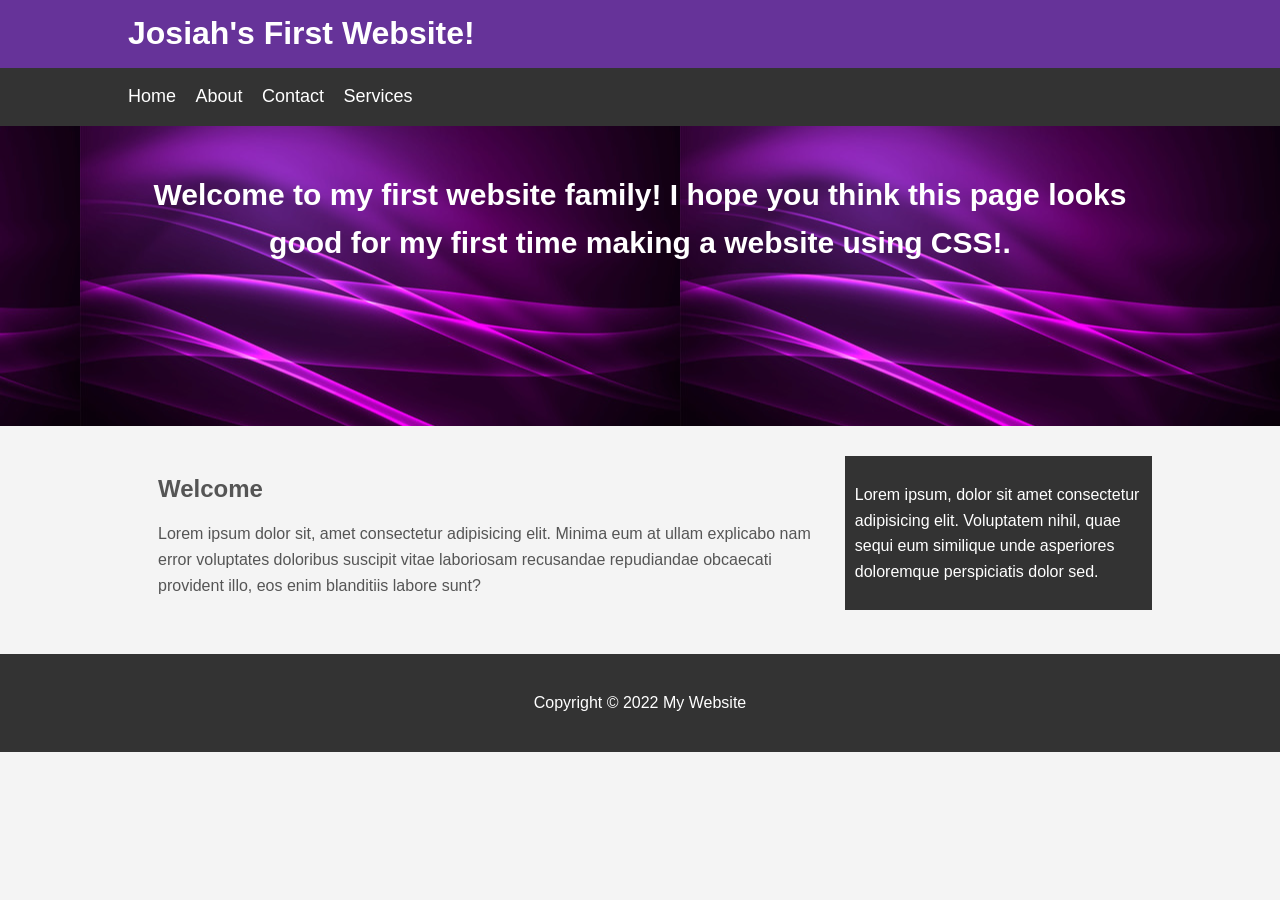
<file: index.html>
<!DOCTYPE html>
<html lang="en">
<head>
    <meta charset="UTF-8">
    <meta http-equiv="X-UA-Compatible" content="IE=edge">
    <meta name="viewport" content="width=device-width, initial-scale=1.0">
    <title>Josiah's Website</title>
    <link rel="stylesheet" href="css/style.css">
</head>
<body>
    <header id="main-header">
        <div class="container">
        <h1>Josiah's First Website!</h1>
        </div>
    </header>
    <nav id="navbar">
        <div class="container">
        <ul>
            <li> <a href="#">Home</a></li>
            <li> <a href="#">About</a></li>
            <li> <a href="#">Contact</a></li>
            <li> <a href="#">Services</a></li>
        </ul>
        </div>
    </nav>
    <section id="showcase">
      <div class="container">
        <h1>Welcome to my first website family! I hope you think this page looks good for my first time making a website using CSS!.</h1>
      </div>
    </section>
    <div class="container">
    <section id="main">
        <h1>Welcome</h1>
     <p>Lorem ipsum dolor sit, amet consectetur adipisicing elit. Minima eum at ullam explicabo nam error voluptates doloribus suscipit vitae laboriosam recusandae repudiandae obcaecati provident illo, eos enim blanditiis labore sunt?</p>
    </section>
    <aside id="sidebar">
     <p>Lorem ipsum, dolor sit amet consectetur adipisicing elit. Voluptatem nihil, quae sequi eum similique unde asperiores doloremque perspiciatis dolor sed.</p>
    </aside>
     </div>
     <footer id="main-footer">
        <p>Copyright &copy; 2022 My Website</p>
     </footer>
</body>
</html>
</file>
<file: css/style.css>
body{
    background-color: #f4f4f4;
    color: #555;
    font-family: Arial, Helvetica, sans-serif;
    font-size: 16px;
    line-height: 1.6em;
    margin: 0;
}
.container{
width: 80%;
margin: auto;
overflow: hidden;
}
#main-header{
    background-color: rebeccapurple;
    color: #fff;
}
#navbar{
    background-color: #333;
    color: #fff;
}
#navbar ul{
    padding: 0;
    list-style: none;
}
#navbar li{
    display: inline;
}
#navbar a{
    color: #fff;
    text-decoration: none;
    padding-right: 15px;
    font-size: 18px;
}
#showcase{
    background-image: url(../images/showcase.jpg);
    background-position: center right;
    min-height: 300px;
    margin-bottom: 30px;
    text-align: center;
}
#showcase h1{
    color: #fff;
    padding-top: 20px;
    font-size: 30px;
    line-height: 1.6em;
}
#main{
    float: left;
    width: 70%;
    padding: 0 30px;
    box-sizing: border-box;
}
#sidebar{
    float: right;
    width: 30%;
    padding: 10px;
    box-sizing: border-box;
    background: #333;
    color:#fff
}
#main-footer{
    background: #333;
    color: #fff;
    text-align: center;
    padding: 20px;
    margin-top: 40px;
}
 @media(max-width: 600px){
        #main{
            width: 100%;
            float: none;
        }
        #sidebar{
            width: 100%;
            float: none;
        }
    }
</file>
